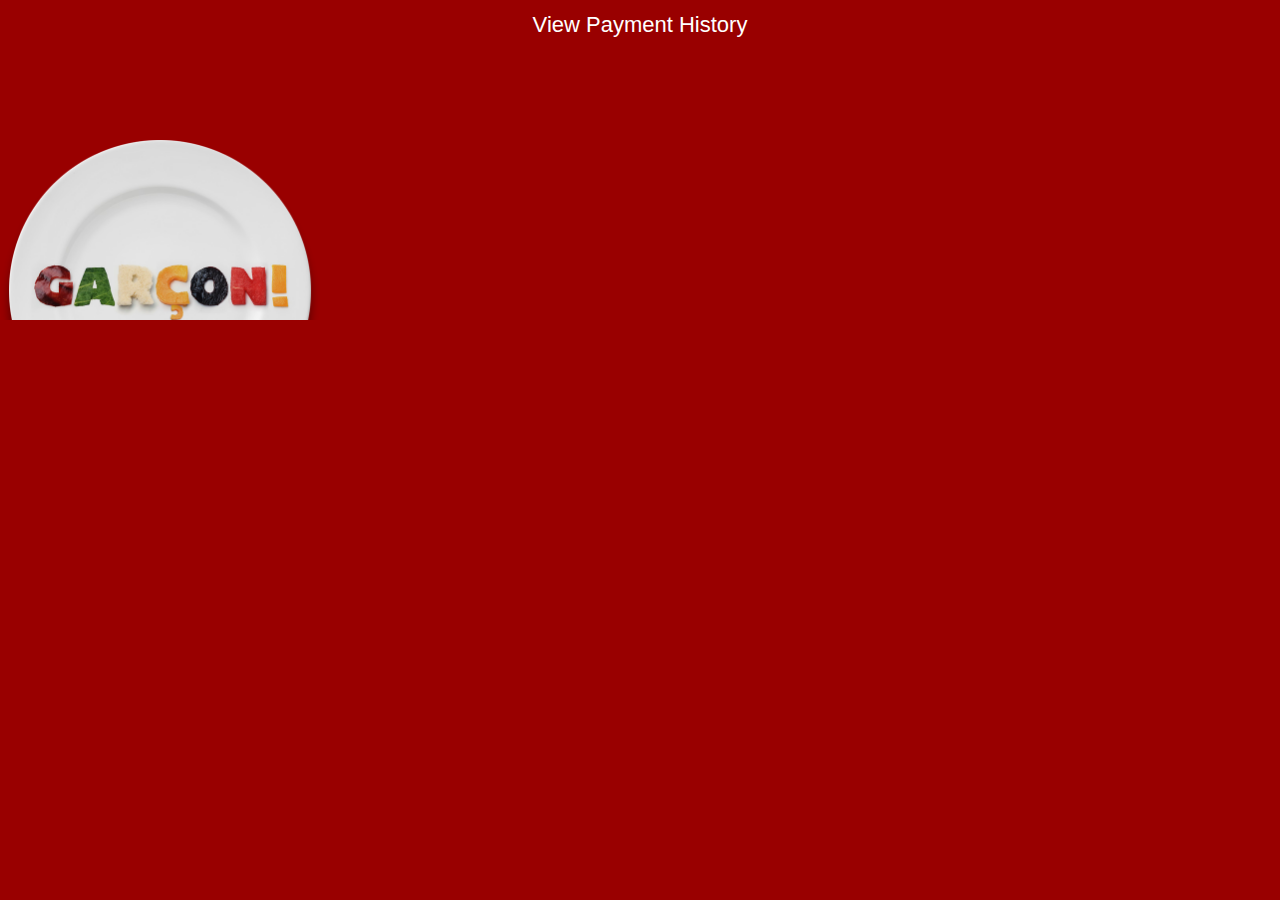
<file: Garcon/index.html>
<!DOCTYPE html>
<html>
<head>
		<meta charset="utf-8"/>
		<meta name="viewport" content="width=device-width, initial-scale=1.0, maximum-scale=1.0">
		<meta name="description" content="A single-page template generated by Tizen Wearable Web IDE"/>

		<title>Garcon</title>

		<script type="text/javascript" src="js/jquery-1.9.1.js"></script>
		<script type="text/javascript" src="js/jquery-ui/jquery-ui.js"></script>
		<script type="text/javascript" src="js/tau.js"></script>
		<script type="text/javascript" src="js/testData.js"></script>
		<script type="text/javascript" src="js/main.js"></script>
		<link rel="stylesheet" href="css/style.css" />
</head>
<body>
	<div id="page-home" class="page" style="display: block; background: url(logo.png) 0px 140px no-repeat; background-size: contain;">
		<div id="btn-payment-history" class="" style="text-align: center; padding-top:12px;">View Payment History</div>
	</div>

	<div id="page-payment-history" class="page">
		<div style="float: left;" >Back</div>
		<div class="center" id="payment-history-back" style="position: relative; left: -30px;">Payment History</div>
		<table style="width: 100%; font-size: 18px;" id="payment-history-list" cellspacing="0" cellpadding="0">
			
		</table>
		<div style="font-size: 16px; text-align: center; margin: 90px auto;" id="payment-history-loading">Loading...</div>
	</div>

	<div id="page-payment-success" class="page center">
		<div style="background: url(check.png) no-repeat; background-size: contain; height: 90px; width: 90px; margin: auto; margin-top: 40px;"></div>
		Your transaction has posted!
	</div>

	<div id="page-payment" class="page">
		<div id="payment-page-container" style="position: relative;">
			<div id="payment-tip">
				<div class="center" style="padding-top: 12px;">Add A Tip</div>
				<div id="btn-tip-10" class="btn">
					<div>10%</div>
					<div class="sub">$8.31</div>
				</div>
				<div id="btn-tip-15" class="btn">
					<div>15%</div>
					<div class="sub">$8.31</div>
				</div>
				<div id="btn-tip-20" class="btn">
					<div>20%</div>
					<div class="sub">$8.31</div>
				</div>
			</div>
			<div id="payment-total" style="padding-top: 40px; margin-top: 20px;">
				<span id="payment-total-dollar">$83</span><span id="payment-total-cents" class="sup">.16</span>
			</div>
			<div id="no-tip" style="margin-top: 30px;" class="center">No Tip</div>
			<div id="payment-card-line" style="margin-top: 30px; position: relative; height: 200px; width: 100%; overflow: scroll;">
				<div id="payment-cards" style="width: 800px; padding-left: 20px; padding-right: 20px; height: 200px;"></div>
			</div>
			<div id="payment-processing-line">
				<div><img src="loading.gif" alt="" /></div>
				<div>Processing<br />Payment</div>
			</div>
		</div>
	</div>




	<div id="page-password" class="page" style="position: relative; height: 320px; width: 100%;">
		<div style="position: absolute; height: 40px; width: 40px; left: 140px; top: 10px; background: url(arrow_outline_up.png) no-repeat center center; background-size: contain;"></div>
		<div style="position: absolute; height: 40px; width: 40px; left: 140px; bottom: 10px; background: url(arrow_outline_down.png) no-repeat center center; background-size: contain;"></div>
		<div style="position: absolute; height: 40px; width: 40px; left: 10px; top: 140px; background: url(arrow_outline_left.png) no-repeat center center; background-size: contain;"></div>
		<div style="position: absolute; height: 40px; width: 40px; right: 10px; top: 140px; background: url(arrow_outline_right.png) no-repeat center center; background-size: contain;"></div>
		<div id="pin-box">
			<div style="padding-top: 30px; font-size: 18px;">Swipe to Enter Pin</div>
			<div id="pin-entry-1" class="pin-entry">
				<div class="arrow_up" style="width: 100%; height: 100%; background: url(arrow_up.png) no-repeat center center; background-size: contain; display: none;"></div>
				<div class="arrow_right" style="width: 100%; height: 100%; background: url(arrow_right.png) no-repeat center center; background-size: contain; display: none;"></div>
				<div class="arrow_down" style="width: 100%; height: 100%; background: url(arrow_down.png) no-repeat center center; background-size: contain; display: none;"></div>
				<div class="arrow_left" style="width: 100%; height: 100%; background: url(arrow_left.png) no-repeat center center; background-size: contain; display: none;"></div>
			</div>
			<div id="pin-entry-2" class="pin-entry">
				<div class="arrow_up" style="width: 100%; height: 100%; background: url(arrow_up.png) no-repeat center center; background-size: contain; display: none;"></div>
				<div class="arrow_right" style="width: 100%; height: 100%; background: url(arrow_right.png) no-repeat center center; background-size: contain; display: none;"></div>
				<div class="arrow_down" style="width: 100%; height: 100%; background: url(arrow_down.png) no-repeat center center; background-size: contain; display: none;"></div>
				<div class="arrow_left" style="width: 100%; height: 100%; background: url(arrow_left.png) no-repeat center center; background-size: contain; display: none;"></div>
			</div>
			<div id="pin-entry-3" class="pin-entry">
				<div class="arrow_up" style="width: 100%; height: 100%; background: url(arrow_up.png) no-repeat center center; background-size: contain; display: none;"></div>
				<div class="arrow_right" style="width: 100%; height: 100%; background: url(arrow_right.png) no-repeat center center; background-size: contain; display: none;"></div>
				<div class="arrow_down" style="width: 100%; height: 100%; background: url(arrow_down.png) no-repeat center center; background-size: contain; display: none;"></div>
				<div class="arrow_left" style="width: 100%; height: 100%; background: url(arrow_left.png) no-repeat center center; background-size: contain; display: none;"></div>
			</div>

			<div id="pin-entry-4" class="pin-entry">
				<div class="arrow_up" style="width: 100%; height: 100%; background: url(arrow_up.png) no-repeat center center; background-size: contain; display: none;"></div>
				<div class="arrow_right" style="width: 100%; height: 100%; background: url(arrow_right.png) no-repeat center center; background-size: contain; display: none;"></div>
				<div class="arrow_down" style="width: 100%; height: 100%; background: url(arrow_down.png) no-repeat center center; background-size: contain; display: none;"></div>
				<div class="arrow_left" style="width: 100%; height: 100%; background: url(arrow_left.png) no-repeat center center; background-size: contain; display: none;"></div>
			</div>
			<div id="pin-entry-5" class="pin-entry">
				<div class="arrow_up" style="width: 100%; height: 100%; background: url(arrow_up.png) no-repeat center center; background-size: contain; display: none;"></div>
				<div class="arrow_right" style="width: 100%; height: 100%; background: url(arrow_right.png) no-repeat center center; background-size: contain; display: none;"></div>
				<div class="arrow_down" style="width: 100%; height: 100%; background: url(arrow_down.png) no-repeat center center; background-size: contain; display: none;"></div>
				<div class="arrow_left" style="width: 100%; height: 100%; background: url(arrow_left.png) no-repeat center center; background-size: contain; display: none;"></div>
			</div>
			<div id="pin-entry-6" class="pin-entry">
				<div class="arrow_up" style="width: 100%; height: 100%; background: url(arrow_up.png) no-repeat center center; background-size: contain; display: none;"></div>
				<div class="arrow_right" style="width: 100%; height: 100%; background: url(arrow_right.png) no-repeat center center; background-size: contain; display: none;"></div>
				<div class="arrow_down" style="width: 100%; height: 100%; background: url(arrow_down.png) no-repeat center center; background-size: contain; display: none;"></div>
				<div class="arrow_left" style="width: 100%; height: 100%; background: url(arrow_left.png) no-repeat center center; background-size: contain; display: none;"></div>
			</div>
		</div>
	</div>

	<div id="payment-processing-page" class="page center">
		<div style="padding-top: 90px;"><img src="loading.gif" alt="" /></div>
		<div>Processing<br />Payment</div>
	</div>

</body>
</html>
</file>
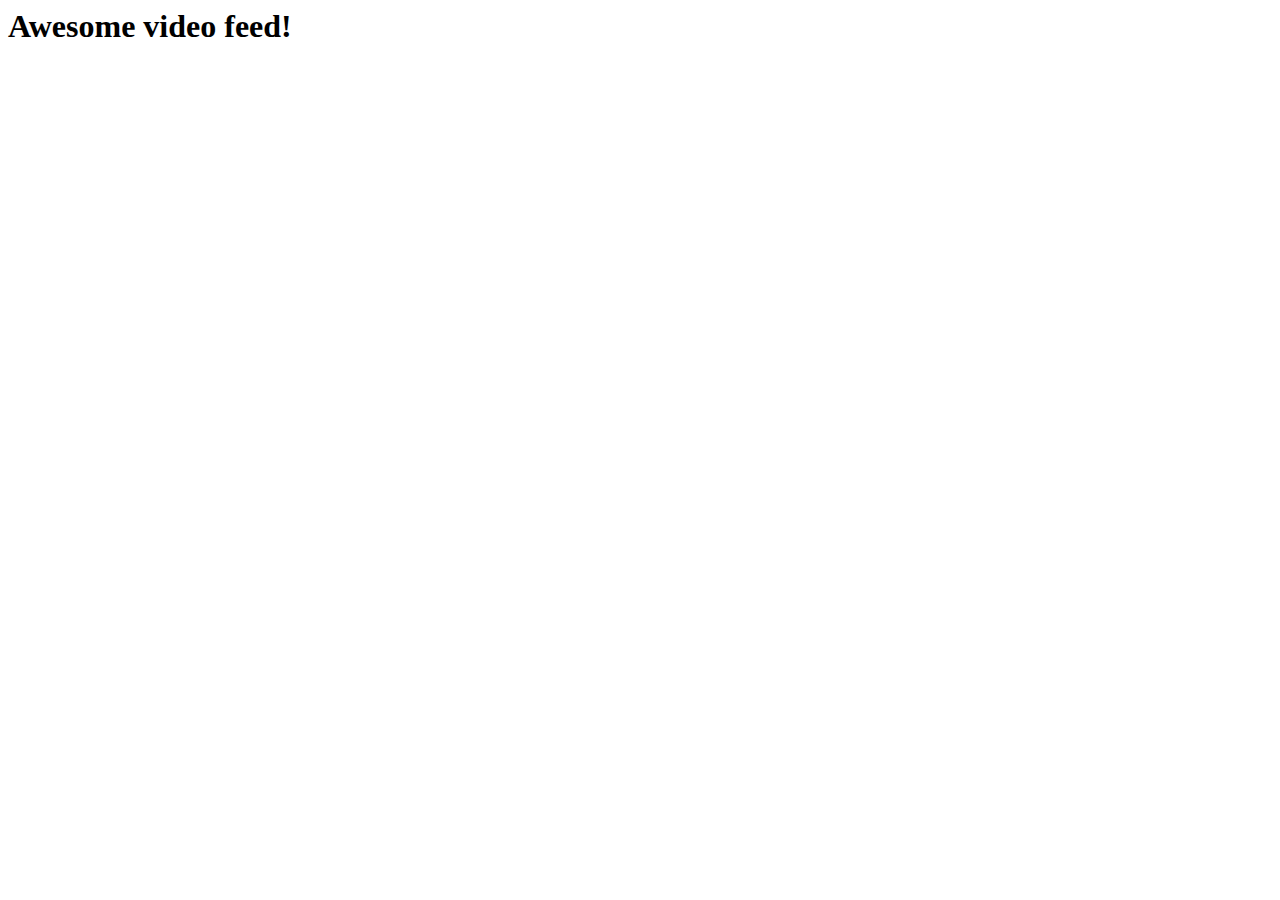
<file: GarconSupport/index.html>
<html>
  <head>
    <title>Opentok Quick Start</title>
    <script src='http://static.opentok.com/webrtc/v2.2/js/opentok.min.js'></script>
    <script type="text/javascript">
      // Initialize API key, session, and token...
      // Think of a session as a room, and a token as the key to get in to the room
      // Sessions and tokens are generated on your server and passed down to the client
      var apiKey = "45045452";
      var sessionId = "1_MX40NTA0NTQ1Mn5-MTQxNDIzODM4MTAxMn44dm90VCtRUTI3WWRlNGtCSWVvZ2MzaHN-fg";
      var token = "T1==[base64]";

      // Initialize session, set up event listeners, and connect
      var session = OT.initSession(apiKey, sessionId);
 
      session.on("streamCreated", function(event) {
        session.subscribe(event.stream);
      });
     
      session.connect(token, function(error) {
        var publisher = OT.initPublisher();
        session.publish(publisher);
      });
    </script>
  </head>
  <body>
    <h1>Awesome video feed!</h1>
    <div id="myPublisherDiv"></div>
  </body>
</html>
</file>
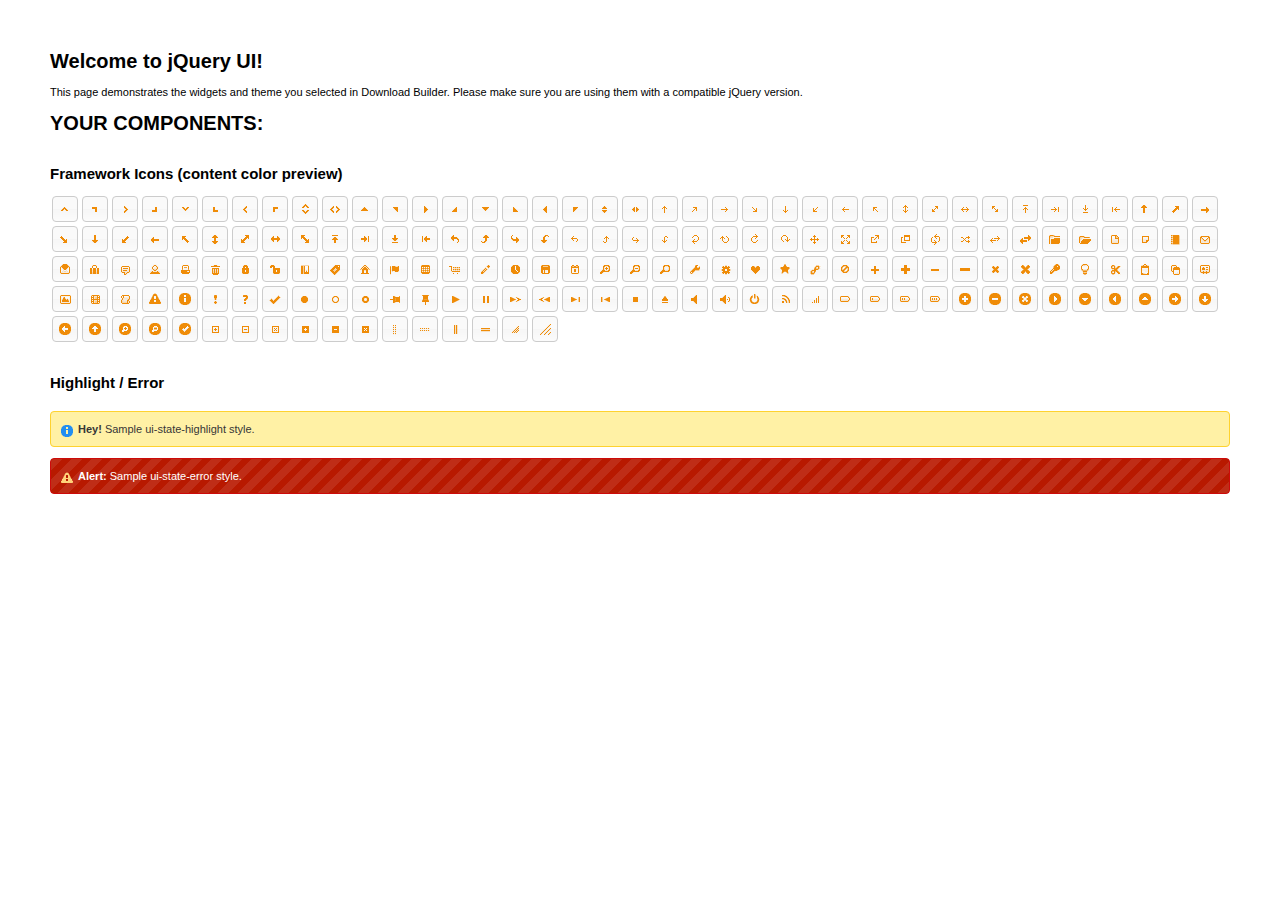
<file: Garcon/js/jquery-ui/index.html>
<!doctype html>
<html lang="us">
<head>
	<meta charset="utf-8">
	<title>jQuery UI Example Page</title>
	<link href="jquery-ui.css" rel="stylesheet">
	<style>
	body{
		font: 62.5% "Trebuchet MS", sans-serif;
		margin: 50px;
	}
	.demoHeaders {
		margin-top: 2em;
	}
	#dialog-link {
		padding: .4em 1em .4em 20px;
		text-decoration: none;
		position: relative;
	}
	#dialog-link span.ui-icon {
		margin: 0 5px 0 0;
		position: absolute;
		left: .2em;
		top: 50%;
		margin-top: -8px;
	}
	#icons {
		margin: 0;
		padding: 0;
	}
	#icons li {
		margin: 2px;
		position: relative;
		padding: 4px 0;
		cursor: pointer;
		float: left;
		list-style: none;
	}
	#icons span.ui-icon {
		float: left;
		margin: 0 4px;
	}
	.fakewindowcontain .ui-widget-overlay {
		position: absolute;
	}
	select {
		width: 200px;
	}
	</style>
</head>
<body>

<h1>Welcome to jQuery UI!</h1>

<div class="ui-widget">
	<p>This page demonstrates the widgets and theme you selected in Download Builder. Please make sure you are using them with a compatible jQuery version.</p>
</div>

<h1>YOUR COMPONENTS:</h1>












<h2 class="demoHeaders">Framework Icons (content color preview)</h2>
<ul id="icons" class="ui-widget ui-helper-clearfix">
	<li class="ui-state-default ui-corner-all" title=".ui-icon-carat-1-n"><span class="ui-icon ui-icon-carat-1-n"></span></li>
	<li class="ui-state-default ui-corner-all" title=".ui-icon-carat-1-ne"><span class="ui-icon ui-icon-carat-1-ne"></span></li>
	<li class="ui-state-default ui-corner-all" title=".ui-icon-carat-1-e"><span class="ui-icon ui-icon-carat-1-e"></span></li>
	<li class="ui-state-default ui-corner-all" title=".ui-icon-carat-1-se"><span class="ui-icon ui-icon-carat-1-se"></span></li>
	<li class="ui-state-default ui-corner-all" title=".ui-icon-carat-1-s"><span class="ui-icon ui-icon-carat-1-s"></span></li>
	<li class="ui-state-default ui-corner-all" title=".ui-icon-carat-1-sw"><span class="ui-icon ui-icon-carat-1-sw"></span></li>
	<li class="ui-state-default ui-corner-all" title=".ui-icon-carat-1-w"><span class="ui-icon ui-icon-carat-1-w"></span></li>
	<li class="ui-state-default ui-corner-all" title=".ui-icon-carat-1-nw"><span class="ui-icon ui-icon-carat-1-nw"></span></li>
	<li class="ui-state-default ui-corner-all" title=".ui-icon-carat-2-n-s"><span class="ui-icon ui-icon-carat-2-n-s"></span></li>
	<li class="ui-state-default ui-corner-all" title=".ui-icon-carat-2-e-w"><span class="ui-icon ui-icon-carat-2-e-w"></span></li>
	<li class="ui-state-default ui-corner-all" title=".ui-icon-triangle-1-n"><span class="ui-icon ui-icon-triangle-1-n"></span></li>
	<li class="ui-state-default ui-corner-all" title=".ui-icon-triangle-1-ne"><span class="ui-icon ui-icon-triangle-1-ne"></span></li>
	<li class="ui-state-default ui-corner-all" title=".ui-icon-triangle-1-e"><span class="ui-icon ui-icon-triangle-1-e"></span></li>
	<li class="ui-state-default ui-corner-all" title=".ui-icon-triangle-1-se"><span class="ui-icon ui-icon-triangle-1-se"></span></li>
	<li class="ui-state-default ui-corner-all" title=".ui-icon-triangle-1-s"><span class="ui-icon ui-icon-triangle-1-s"></span></li>
	<li class="ui-state-default ui-corner-all" title=".ui-icon-triangle-1-sw"><span class="ui-icon ui-icon-triangle-1-sw"></span></li>
	<li class="ui-state-default ui-corner-all" title=".ui-icon-triangle-1-w"><span class="ui-icon ui-icon-triangle-1-w"></span></li>
	<li class="ui-state-default ui-corner-all" title=".ui-icon-triangle-1-nw"><span class="ui-icon ui-icon-triangle-1-nw"></span></li>
	<li class="ui-state-default ui-corner-all" title=".ui-icon-triangle-2-n-s"><span class="ui-icon ui-icon-triangle-2-n-s"></span></li>
	<li class="ui-state-default ui-corner-all" title=".ui-icon-triangle-2-e-w"><span class="ui-icon ui-icon-triangle-2-e-w"></span></li>
	<li class="ui-state-default ui-corner-all" title=".ui-icon-arrow-1-n"><span class="ui-icon ui-icon-arrow-1-n"></span></li>
	<li class="ui-state-default ui-corner-all" title=".ui-icon-arrow-1-ne"><span class="ui-icon ui-icon-arrow-1-ne"></span></li>
	<li class="ui-state-default ui-corner-all" title=".ui-icon-arrow-1-e"><span class="ui-icon ui-icon-arrow-1-e"></span></li>
	<li class="ui-state-default ui-corner-all" title=".ui-icon-arrow-1-se"><span class="ui-icon ui-icon-arrow-1-se"></span></li>
	<li class="ui-state-default ui-corner-all" title=".ui-icon-arrow-1-s"><span class="ui-icon ui-icon-arrow-1-s"></span></li>
	<li class="ui-state-default ui-corner-all" title=".ui-icon-arrow-1-sw"><span class="ui-icon ui-icon-arrow-1-sw"></span></li>
	<li class="ui-state-default ui-corner-all" title=".ui-icon-arrow-1-w"><span class="ui-icon ui-icon-arrow-1-w"></span></li>
	<li class="ui-state-default ui-corner-all" title=".ui-icon-arrow-1-nw"><span class="ui-icon ui-icon-arrow-1-nw"></span></li>
	<li class="ui-state-default ui-corner-all" title=".ui-icon-arrow-2-n-s"><span class="ui-icon ui-icon-arrow-2-n-s"></span></li>
	<li class="ui-state-default ui-corner-all" title=".ui-icon-arrow-2-ne-sw"><span class="ui-icon ui-icon-arrow-2-ne-sw"></span></li>
	<li class="ui-state-default ui-corner-all" title=".ui-icon-arrow-2-e-w"><span class="ui-icon ui-icon-arrow-2-e-w"></span></li>
	<li class="ui-state-default ui-corner-all" title=".ui-icon-arrow-2-se-nw"><span class="ui-icon ui-icon-arrow-2-se-nw"></span></li>
	<li class="ui-state-default ui-corner-all" title=".ui-icon-arrowstop-1-n"><span class="ui-icon ui-icon-arrowstop-1-n"></span></li>
	<li class="ui-state-default ui-corner-all" title=".ui-icon-arrowstop-1-e"><span class="ui-icon ui-icon-arrowstop-1-e"></span></li>
	<li class="ui-state-default ui-corner-all" title=".ui-icon-arrowstop-1-s"><span class="ui-icon ui-icon-arrowstop-1-s"></span></li>
	<li class="ui-state-default ui-corner-all" title=".ui-icon-arrowstop-1-w"><span class="ui-icon ui-icon-arrowstop-1-w"></span></li>
	<li class="ui-state-default ui-corner-all" title=".ui-icon-arrowthick-1-n"><span class="ui-icon ui-icon-arrowthick-1-n"></span></li>
	<li class="ui-state-default ui-corner-all" title=".ui-icon-arrowthick-1-ne"><span class="ui-icon ui-icon-arrowthick-1-ne"></span></li>
	<li class="ui-state-default ui-corner-all" title=".ui-icon-arrowthick-1-e"><span class="ui-icon ui-icon-arrowthick-1-e"></span></li>
	<li class="ui-state-default ui-corner-all" title=".ui-icon-arrowthick-1-se"><span class="ui-icon ui-icon-arrowthick-1-se"></span></li>
	<li class="ui-state-default ui-corner-all" title=".ui-icon-arrowthick-1-s"><span class="ui-icon ui-icon-arrowthick-1-s"></span></li>
	<li class="ui-state-default ui-corner-all" title=".ui-icon-arrowthick-1-sw"><span class="ui-icon ui-icon-arrowthick-1-sw"></span></li>
	<li class="ui-state-default ui-corner-all" title=".ui-icon-arrowthick-1-w"><span class="ui-icon ui-icon-arrowthick-1-w"></span></li>
	<li class="ui-state-default ui-corner-all" title=".ui-icon-arrowthick-1-nw"><span class="ui-icon ui-icon-arrowthick-1-nw"></span></li>
	<li class="ui-state-default ui-corner-all" title=".ui-icon-arrowthick-2-n-s"><span class="ui-icon ui-icon-arrowthick-2-n-s"></span></li>
	<li class="ui-state-default ui-corner-all" title=".ui-icon-arrowthick-2-ne-sw"><span class="ui-icon ui-icon-arrowthick-2-ne-sw"></span></li>
	<li class="ui-state-default ui-corner-all" title=".ui-icon-arrowthick-2-e-w"><span class="ui-icon ui-icon-arrowthick-2-e-w"></span></li>
	<li class="ui-state-default ui-corner-all" title=".ui-icon-arrowthick-2-se-nw"><span class="ui-icon ui-icon-arrowthick-2-se-nw"></span></li>
	<li class="ui-state-default ui-corner-all" title=".ui-icon-arrowthickstop-1-n"><span class="ui-icon ui-icon-arrowthickstop-1-n"></span></li>
	<li class="ui-state-default ui-corner-all" title=".ui-icon-arrowthickstop-1-e"><span class="ui-icon ui-icon-arrowthickstop-1-e"></span></li>
	<li class="ui-state-default ui-corner-all" title=".ui-icon-arrowthickstop-1-s"><span class="ui-icon ui-icon-arrowthickstop-1-s"></span></li>
	<li class="ui-state-default ui-corner-all" title=".ui-icon-arrowthickstop-1-w"><span class="ui-icon ui-icon-arrowthickstop-1-w"></span></li>
	<li class="ui-state-default ui-corner-all" title=".ui-icon-arrowreturnthick-1-w"><span class="ui-icon ui-icon-arrowreturnthick-1-w"></span></li>
	<li class="ui-state-default ui-corner-all" title=".ui-icon-arrowreturnthick-1-n"><span class="ui-icon ui-icon-arrowreturnthick-1-n"></span></li>
	<li class="ui-state-default ui-corner-all" title=".ui-icon-arrowreturnthick-1-e"><span class="ui-icon ui-icon-arrowreturnthick-1-e"></span></li>
	<li class="ui-state-default ui-corner-all" title=".ui-icon-arrowreturnthick-1-s"><span class="ui-icon ui-icon-arrowreturnthick-1-s"></span></li>
	<li class="ui-state-default ui-corner-all" title=".ui-icon-arrowreturn-1-w"><span class="ui-icon ui-icon-arrowreturn-1-w"></span></li>
	<li class="ui-state-default ui-corner-all" title=".ui-icon-arrowreturn-1-n"><span class="ui-icon ui-icon-arrowreturn-1-n"></span></li>
	<li class="ui-state-default ui-corner-all" title=".ui-icon-arrowreturn-1-e"><span class="ui-icon ui-icon-arrowreturn-1-e"></span></li>
	<li class="ui-state-default ui-corner-all" title=".ui-icon-arrowreturn-1-s"><span class="ui-icon ui-icon-arrowreturn-1-s"></span></li>
	<li class="ui-state-default ui-corner-all" title=".ui-icon-arrowrefresh-1-w"><span class="ui-icon ui-icon-arrowrefresh-1-w"></span></li>
	<li class="ui-state-default ui-corner-all" title=".ui-icon-arrowrefresh-1-n"><span class="ui-icon ui-icon-arrowrefresh-1-n"></span></li>
	<li class="ui-state-default ui-corner-all" title=".ui-icon-arrowrefresh-1-e"><span class="ui-icon ui-icon-arrowrefresh-1-e"></span></li>
	<li class="ui-state-default ui-corner-all" title=".ui-icon-arrowrefresh-1-s"><span class="ui-icon ui-icon-arrowrefresh-1-s"></span></li>
	<li class="ui-state-default ui-corner-all" title=".ui-icon-arrow-4"><span class="ui-icon ui-icon-arrow-4"></span></li>
	<li class="ui-state-default ui-corner-all" title=".ui-icon-arrow-4-diag"><span class="ui-icon ui-icon-arrow-4-diag"></span></li>
	<li class="ui-state-default ui-corner-all" title=".ui-icon-extlink"><span class="ui-icon ui-icon-extlink"></span></li>
	<li class="ui-state-default ui-corner-all" title=".ui-icon-newwin"><span class="ui-icon ui-icon-newwin"></span></li>
	<li class="ui-state-default ui-corner-all" title=".ui-icon-refresh"><span class="ui-icon ui-icon-refresh"></span></li>
	<li class="ui-state-default ui-corner-all" title=".ui-icon-shuffle"><span class="ui-icon ui-icon-shuffle"></span></li>
	<li class="ui-state-default ui-corner-all" title=".ui-icon-transfer-e-w"><span class="ui-icon ui-icon-transfer-e-w"></span></li>
	<li class="ui-state-default ui-corner-all" title=".ui-icon-transferthick-e-w"><span class="ui-icon ui-icon-transferthick-e-w"></span></li>
	<li class="ui-state-default ui-corner-all" title=".ui-icon-folder-collapsed"><span class="ui-icon ui-icon-folder-collapsed"></span></li>
	<li class="ui-state-default ui-corner-all" title=".ui-icon-folder-open"><span class="ui-icon ui-icon-folder-open"></span></li>
	<li class="ui-state-default ui-corner-all" title=".ui-icon-document"><span class="ui-icon ui-icon-document"></span></li>
	<li class="ui-state-default ui-corner-all" title=".ui-icon-document-b"><span class="ui-icon ui-icon-document-b"></span></li>
	<li class="ui-state-default ui-corner-all" title=".ui-icon-note"><span class="ui-icon ui-icon-note"></span></li>
	<li class="ui-state-default ui-corner-all" title=".ui-icon-mail-closed"><span class="ui-icon ui-icon-mail-closed"></span></li>
	<li class="ui-state-default ui-corner-all" title=".ui-icon-mail-open"><span class="ui-icon ui-icon-mail-open"></span></li>
	<li class="ui-state-default ui-corner-all" title=".ui-icon-suitcase"><span class="ui-icon ui-icon-suitcase"></span></li>
	<li class="ui-state-default ui-corner-all" title=".ui-icon-comment"><span class="ui-icon ui-icon-comment"></span></li>
	<li class="ui-state-default ui-corner-all" title=".ui-icon-person"><span class="ui-icon ui-icon-person"></span></li>
	<li class="ui-state-default ui-corner-all" title=".ui-icon-print"><span class="ui-icon ui-icon-print"></span></li>
	<li class="ui-state-default ui-corner-all" title=".ui-icon-trash"><span class="ui-icon ui-icon-trash"></span></li>
	<li class="ui-state-default ui-corner-all" title=".ui-icon-locked"><span class="ui-icon ui-icon-locked"></span></li>
	<li class="ui-state-default ui-corner-all" title=".ui-icon-unlocked"><span class="ui-icon ui-icon-unlocked"></span></li>
	<li class="ui-state-default ui-corner-all" title=".ui-icon-bookmark"><span class="ui-icon ui-icon-bookmark"></span></li>
	<li class="ui-state-default ui-corner-all" title=".ui-icon-tag"><span class="ui-icon ui-icon-tag"></span></li>
	<li class="ui-state-default ui-corner-all" title=".ui-icon-home"><span class="ui-icon ui-icon-home"></span></li>
	<li class="ui-state-default ui-corner-all" title=".ui-icon-flag"><span class="ui-icon ui-icon-flag"></span></li>
	<li class="ui-state-default ui-corner-all" title=".ui-icon-calculator"><span class="ui-icon ui-icon-calculator"></span></li>
	<li class="ui-state-default ui-corner-all" title=".ui-icon-cart"><span class="ui-icon ui-icon-cart"></span></li>
	<li class="ui-state-default ui-corner-all" title=".ui-icon-pencil"><span class="ui-icon ui-icon-pencil"></span></li>
	<li class="ui-state-default ui-corner-all" title=".ui-icon-clock"><span class="ui-icon ui-icon-clock"></span></li>
	<li class="ui-state-default ui-corner-all" title=".ui-icon-disk"><span class="ui-icon ui-icon-disk"></span></li>
	<li class="ui-state-default ui-corner-all" title=".ui-icon-calendar"><span class="ui-icon ui-icon-calendar"></span></li>
	<li class="ui-state-default ui-corner-all" title=".ui-icon-zoomin"><span class="ui-icon ui-icon-zoomin"></span></li>
	<li class="ui-state-default ui-corner-all" title=".ui-icon-zoomout"><span class="ui-icon ui-icon-zoomout"></span></li>
	<li class="ui-state-default ui-corner-all" title=".ui-icon-search"><span class="ui-icon ui-icon-search"></span></li>
	<li class="ui-state-default ui-corner-all" title=".ui-icon-wrench"><span class="ui-icon ui-icon-wrench"></span></li>
	<li class="ui-state-default ui-corner-all" title=".ui-icon-gear"><span class="ui-icon ui-icon-gear"></span></li>
	<li class="ui-state-default ui-corner-all" title=".ui-icon-heart"><span class="ui-icon ui-icon-heart"></span></li>
	<li class="ui-state-default ui-corner-all" title=".ui-icon-star"><span class="ui-icon ui-icon-star"></span></li>
	<li class="ui-state-default ui-corner-all" title=".ui-icon-link"><span class="ui-icon ui-icon-link"></span></li>
	<li class="ui-state-default ui-corner-all" title=".ui-icon-cancel"><span class="ui-icon ui-icon-cancel"></span></li>
	<li class="ui-state-default ui-corner-all" title=".ui-icon-plus"><span class="ui-icon ui-icon-plus"></span></li>
	<li class="ui-state-default ui-corner-all" title=".ui-icon-plusthick"><span class="ui-icon ui-icon-plusthick"></span></li>
	<li class="ui-state-default ui-corner-all" title=".ui-icon-minus"><span class="ui-icon ui-icon-minus"></span></li>
	<li class="ui-state-default ui-corner-all" title=".ui-icon-minusthick"><span class="ui-icon ui-icon-minusthick"></span></li>
	<li class="ui-state-default ui-corner-all" title=".ui-icon-close"><span class="ui-icon ui-icon-close"></span></li>
	<li class="ui-state-default ui-corner-all" title=".ui-icon-closethick"><span class="ui-icon ui-icon-closethick"></span></li>
	<li class="ui-state-default ui-corner-all" title=".ui-icon-key"><span class="ui-icon ui-icon-key"></span></li>
	<li class="ui-state-default ui-corner-all" title=".ui-icon-lightbulb"><span class="ui-icon ui-icon-lightbulb"></span></li>
	<li class="ui-state-default ui-corner-all" title=".ui-icon-scissors"><span class="ui-icon ui-icon-scissors"></span></li>
	<li class="ui-state-default ui-corner-all" title=".ui-icon-clipboard"><span class="ui-icon ui-icon-clipboard"></span></li>
	<li class="ui-state-default ui-corner-all" title=".ui-icon-copy"><span class="ui-icon ui-icon-copy"></span></li>
	<li class="ui-state-default ui-corner-all" title=".ui-icon-contact"><span class="ui-icon ui-icon-contact"></span></li>
	<li class="ui-state-default ui-corner-all" title=".ui-icon-image"><span class="ui-icon ui-icon-image"></span></li>
	<li class="ui-state-default ui-corner-all" title=".ui-icon-video"><span class="ui-icon ui-icon-video"></span></li>
	<li class="ui-state-default ui-corner-all" title=".ui-icon-script"><span class="ui-icon ui-icon-script"></span></li>
	<li class="ui-state-default ui-corner-all" title=".ui-icon-alert"><span class="ui-icon ui-icon-alert"></span></li>
	<li class="ui-state-default ui-corner-all" title=".ui-icon-info"><span class="ui-icon ui-icon-info"></span></li>
	<li class="ui-state-default ui-corner-all" title=".ui-icon-notice"><span class="ui-icon ui-icon-notice"></span></li>
	<li class="ui-state-default ui-corner-all" title=".ui-icon-help"><span class="ui-icon ui-icon-help"></span></li>
	<li class="ui-state-default ui-corner-all" title=".ui-icon-check"><span class="ui-icon ui-icon-check"></span></li>
	<li class="ui-state-default ui-corner-all" title=".ui-icon-bullet"><span class="ui-icon ui-icon-bullet"></span></li>
	<li class="ui-state-default ui-corner-all" title=".ui-icon-radio-off"><span class="ui-icon ui-icon-radio-off"></span></li>
	<li class="ui-state-default ui-corner-all" title=".ui-icon-radio-on"><span class="ui-icon ui-icon-radio-on"></span></li>
	<li class="ui-state-default ui-corner-all" title=".ui-icon-pin-w"><span class="ui-icon ui-icon-pin-w"></span></li>
	<li class="ui-state-default ui-corner-all" title=".ui-icon-pin-s"><span class="ui-icon ui-icon-pin-s"></span></li>
	<li class="ui-state-default ui-corner-all" title=".ui-icon-play"><span class="ui-icon ui-icon-play"></span></li>
	<li class="ui-state-default ui-corner-all" title=".ui-icon-pause"><span class="ui-icon ui-icon-pause"></span></li>
	<li class="ui-state-default ui-corner-all" title=".ui-icon-seek-next"><span class="ui-icon ui-icon-seek-next"></span></li>
	<li class="ui-state-default ui-corner-all" title=".ui-icon-seek-prev"><span class="ui-icon ui-icon-seek-prev"></span></li>
	<li class="ui-state-default ui-corner-all" title=".ui-icon-seek-end"><span class="ui-icon ui-icon-seek-end"></span></li>
	<li class="ui-state-default ui-corner-all" title=".ui-icon-seek-first"><span class="ui-icon ui-icon-seek-first"></span></li>
	<li class="ui-state-default ui-corner-all" title=".ui-icon-stop"><span class="ui-icon ui-icon-stop"></span></li>
	<li class="ui-state-default ui-corner-all" title=".ui-icon-eject"><span class="ui-icon ui-icon-eject"></span></li>
	<li class="ui-state-default ui-corner-all" title=".ui-icon-volume-off"><span class="ui-icon ui-icon-volume-off"></span></li>
	<li class="ui-state-default ui-corner-all" title=".ui-icon-volume-on"><span class="ui-icon ui-icon-volume-on"></span></li>
	<li class="ui-state-default ui-corner-all" title=".ui-icon-power"><span class="ui-icon ui-icon-power"></span></li>
	<li class="ui-state-default ui-corner-all" title=".ui-icon-signal-diag"><span class="ui-icon ui-icon-signal-diag"></span></li>
	<li class="ui-state-default ui-corner-all" title=".ui-icon-signal"><span class="ui-icon ui-icon-signal"></span></li>
	<li class="ui-state-default ui-corner-all" title=".ui-icon-battery-0"><span class="ui-icon ui-icon-battery-0"></span></li>
	<li class="ui-state-default ui-corner-all" title=".ui-icon-battery-1"><span class="ui-icon ui-icon-battery-1"></span></li>
	<li class="ui-state-default ui-corner-all" title=".ui-icon-battery-2"><span class="ui-icon ui-icon-battery-2"></span></li>
	<li class="ui-state-default ui-corner-all" title=".ui-icon-battery-3"><span class="ui-icon ui-icon-battery-3"></span></li>
	<li class="ui-state-default ui-corner-all" title=".ui-icon-circle-plus"><span class="ui-icon ui-icon-circle-plus"></span></li>
	<li class="ui-state-default ui-corner-all" title=".ui-icon-circle-minus"><span class="ui-icon ui-icon-circle-minus"></span></li>
	<li class="ui-state-default ui-corner-all" title=".ui-icon-circle-close"><span class="ui-icon ui-icon-circle-close"></span></li>
	<li class="ui-state-default ui-corner-all" title=".ui-icon-circle-triangle-e"><span class="ui-icon ui-icon-circle-triangle-e"></span></li>
	<li class="ui-state-default ui-corner-all" title=".ui-icon-circle-triangle-s"><span class="ui-icon ui-icon-circle-triangle-s"></span></li>
	<li class="ui-state-default ui-corner-all" title=".ui-icon-circle-triangle-w"><span class="ui-icon ui-icon-circle-triangle-w"></span></li>
	<li class="ui-state-default ui-corner-all" title=".ui-icon-circle-triangle-n"><span class="ui-icon ui-icon-circle-triangle-n"></span></li>
	<li class="ui-state-default ui-corner-all" title=".ui-icon-circle-arrow-e"><span class="ui-icon ui-icon-circle-arrow-e"></span></li>
	<li class="ui-state-default ui-corner-all" title=".ui-icon-circle-arrow-s"><span class="ui-icon ui-icon-circle-arrow-s"></span></li>
	<li class="ui-state-default ui-corner-all" title=".ui-icon-circle-arrow-w"><span class="ui-icon ui-icon-circle-arrow-w"></span></li>
	<li class="ui-state-default ui-corner-all" title=".ui-icon-circle-arrow-n"><span class="ui-icon ui-icon-circle-arrow-n"></span></li>
	<li class="ui-state-default ui-corner-all" title=".ui-icon-circle-zoomin"><span class="ui-icon ui-icon-circle-zoomin"></span></li>
	<li class="ui-state-default ui-corner-all" title=".ui-icon-circle-zoomout"><span class="ui-icon ui-icon-circle-zoomout"></span></li>
	<li class="ui-state-default ui-corner-all" title=".ui-icon-circle-check"><span class="ui-icon ui-icon-circle-check"></span></li>
	<li class="ui-state-default ui-corner-all" title=".ui-icon-circlesmall-plus"><span class="ui-icon ui-icon-circlesmall-plus"></span></li>
	<li class="ui-state-default ui-corner-all" title=".ui-icon-circlesmall-minus"><span class="ui-icon ui-icon-circlesmall-minus"></span></li>
	<li class="ui-state-default ui-corner-all" title=".ui-icon-circlesmall-close"><span class="ui-icon ui-icon-circlesmall-close"></span></li>
	<li class="ui-state-default ui-corner-all" title=".ui-icon-squaresmall-plus"><span class="ui-icon ui-icon-squaresmall-plus"></span></li>
	<li class="ui-state-default ui-corner-all" title=".ui-icon-squaresmall-minus"><span class="ui-icon ui-icon-squaresmall-minus"></span></li>
	<li class="ui-state-default ui-corner-all" title=".ui-icon-squaresmall-close"><span class="ui-icon ui-icon-squaresmall-close"></span></li>
	<li class="ui-state-default ui-corner-all" title=".ui-icon-grip-dotted-vertical"><span class="ui-icon ui-icon-grip-dotted-vertical"></span></li>
	<li class="ui-state-default ui-corner-all" title=".ui-icon-grip-dotted-horizontal"><span class="ui-icon ui-icon-grip-dotted-horizontal"></span></li>
	<li class="ui-state-default ui-corner-all" title=".ui-icon-grip-solid-vertical"><span class="ui-icon ui-icon-grip-solid-vertical"></span></li>
	<li class="ui-state-default ui-corner-all" title=".ui-icon-grip-solid-horizontal"><span class="ui-icon ui-icon-grip-solid-horizontal"></span></li>
	<li class="ui-state-default ui-corner-all" title=".ui-icon-gripsmall-diagonal-se"><span class="ui-icon ui-icon-gripsmall-diagonal-se"></span></li>
	<li class="ui-state-default ui-corner-all" title=".ui-icon-grip-diagonal-se"><span class="ui-icon ui-icon-grip-diagonal-se"></span></li>
</ul>















<!-- Highlight / Error -->
<h2 class="demoHeaders">Highlight / Error</h2>
<div class="ui-widget">
	<div class="ui-state-highlight ui-corner-all" style="margin-top: 20px; padding: 0 .7em;">
		<p><span class="ui-icon ui-icon-info" style="float: left; margin-right: .3em;"></span>
		<strong>Hey!</strong> Sample ui-state-highlight style.</p>
	</div>
</div>
<br>
<div class="ui-widget">
	<div class="ui-state-error ui-corner-all" style="padding: 0 .7em;">
		<p><span class="ui-icon ui-icon-alert" style="float: left; margin-right: .3em;"></span>
		<strong>Alert:</strong> Sample ui-state-error style.</p>
	</div>
</div>

<script src="external/jquery/jquery.js"></script>
<script src="jquery-ui.js"></script>
<script>
























// Hover states on the static widgets
$( "#dialog-link, #icons li" ).hover(
	function() {
		$( this ).addClass( "ui-state-hover" );
	},
	function() {
		$( this ).removeClass( "ui-state-hover" );
	}
);
</script>
</body>
</html>
</file>
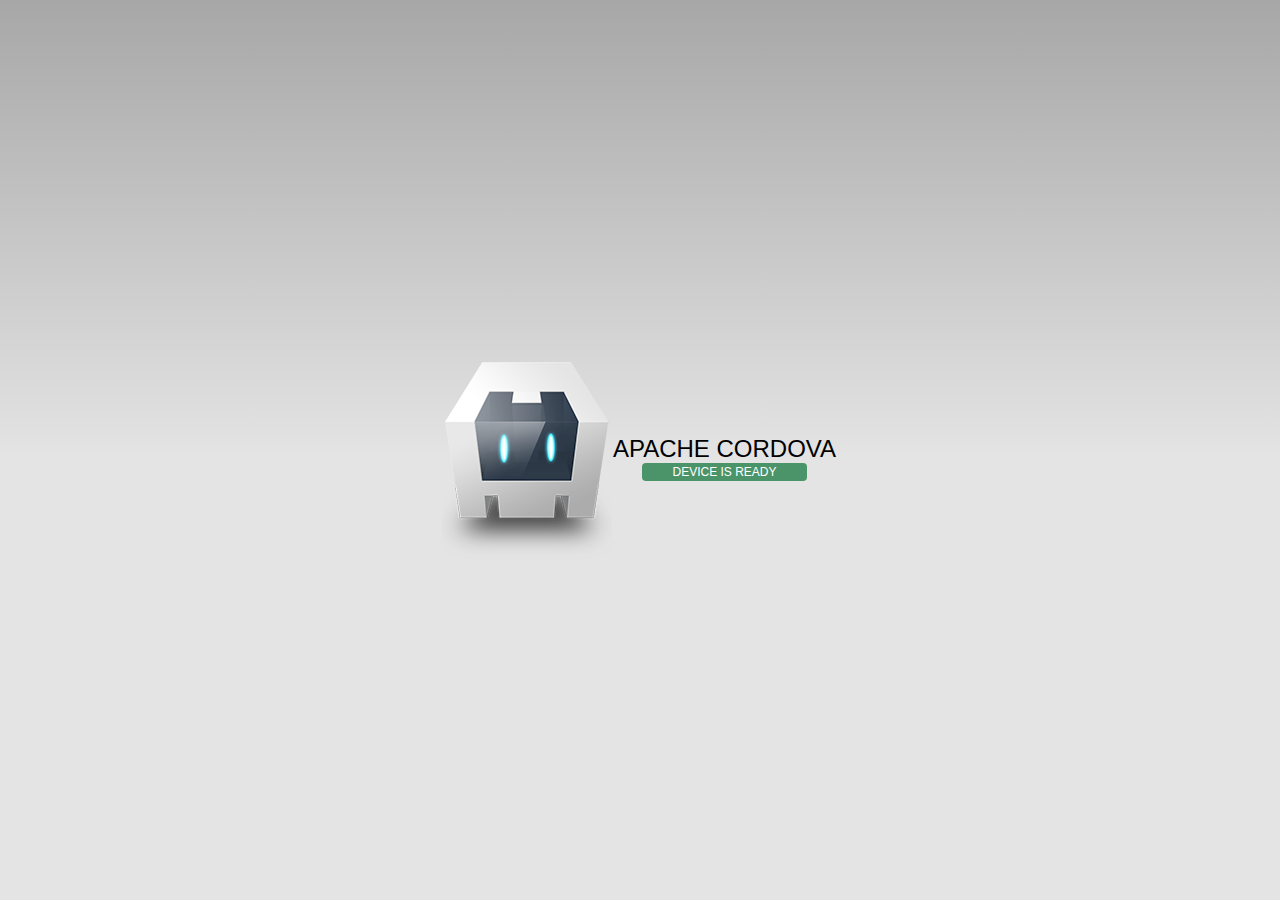
<file: hlpstr copy/mayday copy/platforms/ios/www/index.html>
<!DOCTYPE html>
<!--
    Licensed to the Apache Software Foundation (ASF) under one
    or more contributor license agreements.  See the NOTICE file
    distributed with this work for additional information
    regarding copyright ownership.  The ASF licenses this file
    to you under the Apache License, Version 2.0 (the
    "License"); you may not use this file except in compliance
    with the License.  You may obtain a copy of the License at

    http://www.apache.org/licenses/LICENSE-2.0

    Unless required by applicable law or agreed to in writing,
    software distributed under the License is distributed on an
    "AS IS" BASIS, WITHOUT WARRANTIES OR CONDITIONS OF ANY
     KIND, either express or implied.  See the License for the
    specific language governing permissions and limitations
    under the License.
-->
<html>
    <head>
        <meta charset="utf-8" />
        <meta name="format-detection" content="telephone=no" />
        <meta name="viewport" content="user-scalable=no, initial-scale=1, maximum-scale=1, minimum-scale=1, width=device-width, height=device-height, target-densitydpi=device-dpi" />
        <link rel="stylesheet" type="text/css" href="css/index.css" />
        <title>Hello World</title>
    </head>
    <body>
        <div class="app">
            <h1>Apache Cordova</h1>
            <div id="deviceready" class="blink">
                <p class="event listening">Connecting to Device</p>
                <p class="event received">Device is Ready</p>
            </div>
        </div>
        <script type="text/javascript" src="cordova.js"></script>
        <script type="text/javascript" src="js/index.js"></script>
        <script type="text/javascript">
            app.initialize();
        </script>
    </body>
</html>
</file>
<file: Garcon/css/style.css>
* {
    font-family: Verdana, Lucida Sans, Arial, Helvetica, sans-serif;
}
body {
    margin: 0px auto;
    background-color:#990000;
    /*background: url(../payscreen.png) no-repeat center center;*/
    background-size: cover;
    font-size: 22px;
}
.page {
	/*display: flex;
	display: -webkit-flex;*/
	display: none;
	box-sizing: border-box;
	-webkit-box-sizing: border-box;
	height:320px;
	color: #fff;
	overflow: hidden;
}
.btn {
	border: 2px solid #fff;
	-webkit-border-radius: 6px; 
	-moz-border-radius: 6px; 
	border-radius: 6px;
	padding: 4px;
	text-align: center;
	color: #fff;
	font-size: 32px;
}
.btn-selected {
	background-color: #fff;
	color: #990000;
}
.sub {
	font-size: 50%;
}
.sup {
	font-size: 22px;
	vertical-align: top;
	position: relative;
	top: 12px;
}
.font22 {
	font-size: 22px;
}
.center {
	text-align: center;
}





#payment-total {
	font-size: 84px;
	text-align: center;
}
#payment-tip .btn {
	width: 86px;
	margin: 4px;
	float: left;
}
#pin-box {
	width: 200px;
	height: 200px;
	background: #fff;
	border-radius: 20px;
	position: absolute;
	color: #990000;
	text-align: center;
}
.pin-entry {
	width: 38px;
	height: 50px;
	border-bottom: 2px solid #990000;
	margin: 8px 14px;
	float: left;
	background-position: center center;
	background-repeat: no-repeat;
	background-size: contain;
}
.btn-full {
	width: 300px!important;
}
.payment-card {
	width: 200px;
	height: 120px;
	background-size: contain;
	background-repeat: no-repeat;
	background-position: center center;
	margin: 8px 20px;
	float: left;
	position: relative;
}
.card-title {
	color: #990000;
	font-size: 16px;
	position: absolute;
	text-align: center;
	top: 20px;
	width: 100%;
}
#payment-processing-line {
	display: none;
	text-align: center;
	font-size: 18px;
	padding-top: 180px;
}
#payment-history-list {
	margin-top: 40px;
}
#payment-history-list td {
	border-top: 1px solid #fff;
	padding: 20px 2px;
}
</file>
<file: hlpstr copy/mayday copy/platforms/ios/www/css/index.css>
/*
 * Licensed to the Apache Software Foundation (ASF) under one
 * or more contributor license agreements.  See the NOTICE file
 * distributed with this work for additional information
 * regarding copyright ownership.  The ASF licenses this file
 * to you under the Apache License, Version 2.0 (the
 * "License"); you may not use this file except in compliance
 * with the License.  You may obtain a copy of the License at
 *
 * http://www.apache.org/licenses/LICENSE-2.0
 *
 * Unless required by applicable law or agreed to in writing,
 * software distributed under the License is distributed on an
 * "AS IS" BASIS, WITHOUT WARRANTIES OR CONDITIONS OF ANY
 * KIND, either express or implied.  See the License for the
 * specific language governing permissions and limitations
 * under the License.
 */
* {
    -webkit-tap-highlight-color: rgba(0,0,0,0); /* make transparent link selection, adjust last value opacity 0 to 1.0 */
}

body {
    -webkit-touch-callout: none;                /* prevent callout to copy image, etc when tap to hold */
    -webkit-text-size-adjust: none;             /* prevent webkit from resizing text to fit */
    -webkit-user-select: none;                  /* prevent copy paste, to allow, change 'none' to 'text' */
    background-color:#E4E4E4;
    background-image:linear-gradient(top, #A7A7A7 0%, #E4E4E4 51%);
    background-image:-webkit-linear-gradient(top, #A7A7A7 0%, #E4E4E4 51%);
    background-image:-ms-linear-gradient(top, #A7A7A7 0%, #E4E4E4 51%);
    background-image:-webkit-gradient(
        linear,
        left top,
        left bottom,
        color-stop(0, #A7A7A7),
        color-stop(0.51, #E4E4E4)
    );
    background-attachment:fixed;
    font-family:'HelveticaNeue-Light', 'HelveticaNeue', Helvetica, Arial, sans-serif;
    font-size:12px;
    height:100%;
    margin:0px;
    padding:0px;
    text-transform:uppercase;
    width:100%;
}

/* Portrait layout (default) */
.app {
    background:url(../img/logo.png) no-repeat center top; /* 170px x 200px */
    position:absolute;             /* position in the center of the screen */
    left:50%;
    top:50%;
    height:50px;                   /* text area height */
    width:225px;                   /* text area width */
    text-align:center;
    padding:180px 0px 0px 0px;     /* image height is 200px (bottom 20px are overlapped with text) */
    margin:-115px 0px 0px -112px;  /* offset vertical: half of image height and text area height */
                                   /* offset horizontal: half of text area width */
}

/* Landscape layout (with min-width) */
@media screen and (min-aspect-ratio: 1/1) and (min-width:400px) {
    .app {
        background-position:left center;
        padding:75px 0px 75px 170px;  /* padding-top + padding-bottom + text area = image height */
        margin:-90px 0px 0px -198px;  /* offset vertical: half of image height */
                                      /* offset horizontal: half of image width and text area width */
    }
}

h1 {
    font-size:24px;
    font-weight:normal;
    margin:0px;
    overflow:visible;
    padding:0px;
    text-align:center;
}

.event {
    border-radius:4px;
    -webkit-border-radius:4px;
    color:#FFFFFF;
    font-size:12px;
    margin:0px 30px;
    padding:2px 0px;
}

.event.listening {
    background-color:#333333;
    display:block;
}

.event.received {
    background-color:#4B946A;
    display:none;
}

@keyframes fade {
    from { opacity: 1.0; }
    50% { opacity: 0.4; }
    to { opacity: 1.0; }
}
 
@-webkit-keyframes fade {
    from { opacity: 1.0; }
    50% { opacity: 0.4; }
    to { opacity: 1.0; }
}
 
.blink {
    animation:fade 3000ms infinite;
    -webkit-animation:fade 3000ms infinite;
}
</file>
